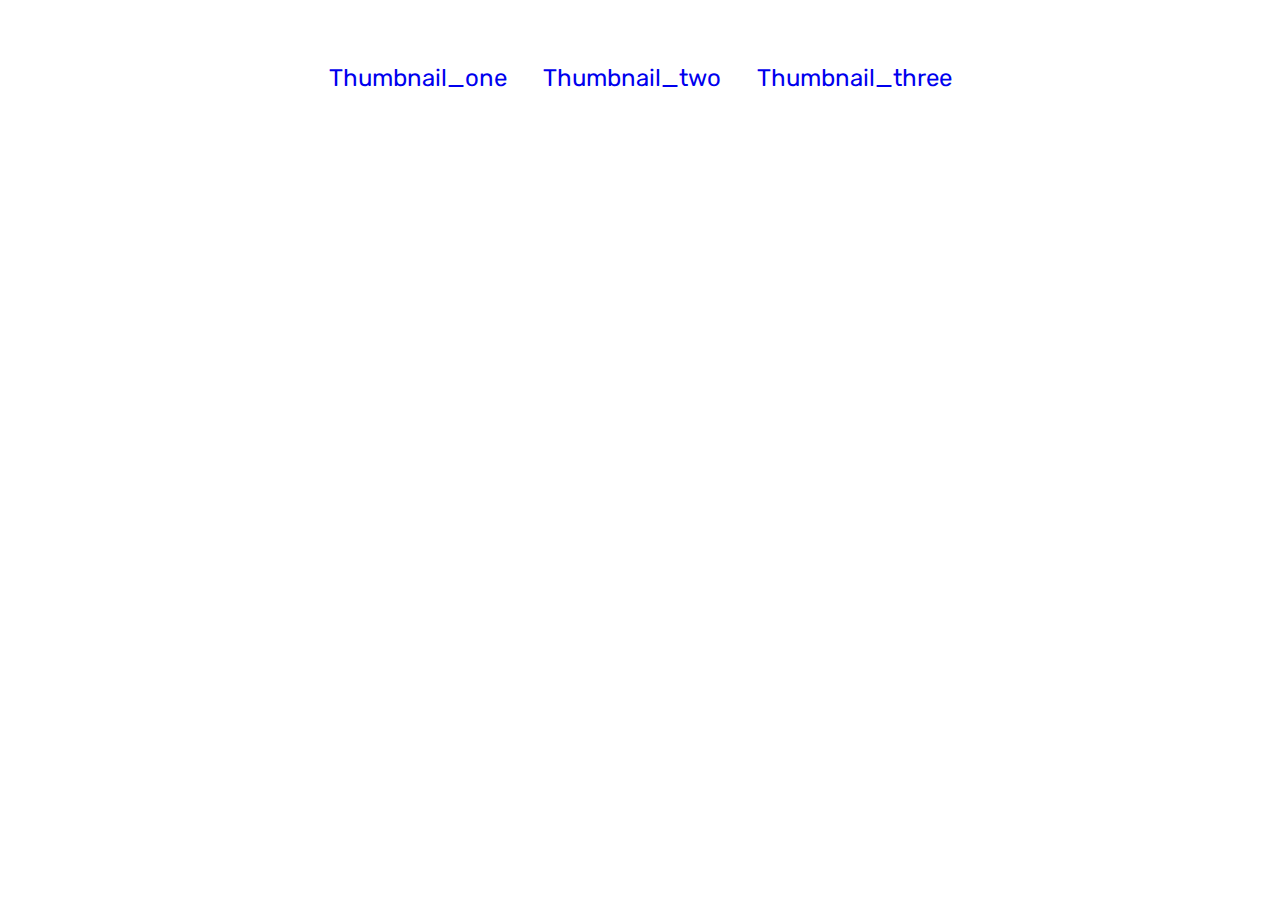
<file: index.html>
<!DOCTYPE html>
<html lang="en">
<head>
    <meta charset="UTF-8">
    <meta http-equiv="X-UA-Compatible" content="IE=edge">
    <meta name="viewport" content="width=device-width, initial-scale=1.0">
    <title>thumbnails</title>
    <link rel="stylesheet" href="index.css">
    <link href="https://fonts.googleapis.com/css2?family=Rubik&family=Ubuntu&display=swap" rel="stylesheet">
</head>
<body>

    <div class="links">
        <a href="thumbnail_one.html" target="_blank">Thumbnail_one</a>
        <a href="thumbnail_two.html" target="_blank">Thumbnail_two</a>
        <a href="thumbnail_three.html"target="_blank">Thumbnail_three</a>
    </div>
    
</body>
</html>
</file>
<file: index.css>
a{
    text-decoration: none;
    font-size: 1.5rem;
    padding: 1rem;

}

*{
    margin: 0px;
    padding: 0px;
    font-family: 'Rubik', sans-serif;
   
}

.links{
    text-align: center;
    margin:4rem auto;
}

.width-height-full{
    width: 100%;
    height: 100%;
}
</file>
